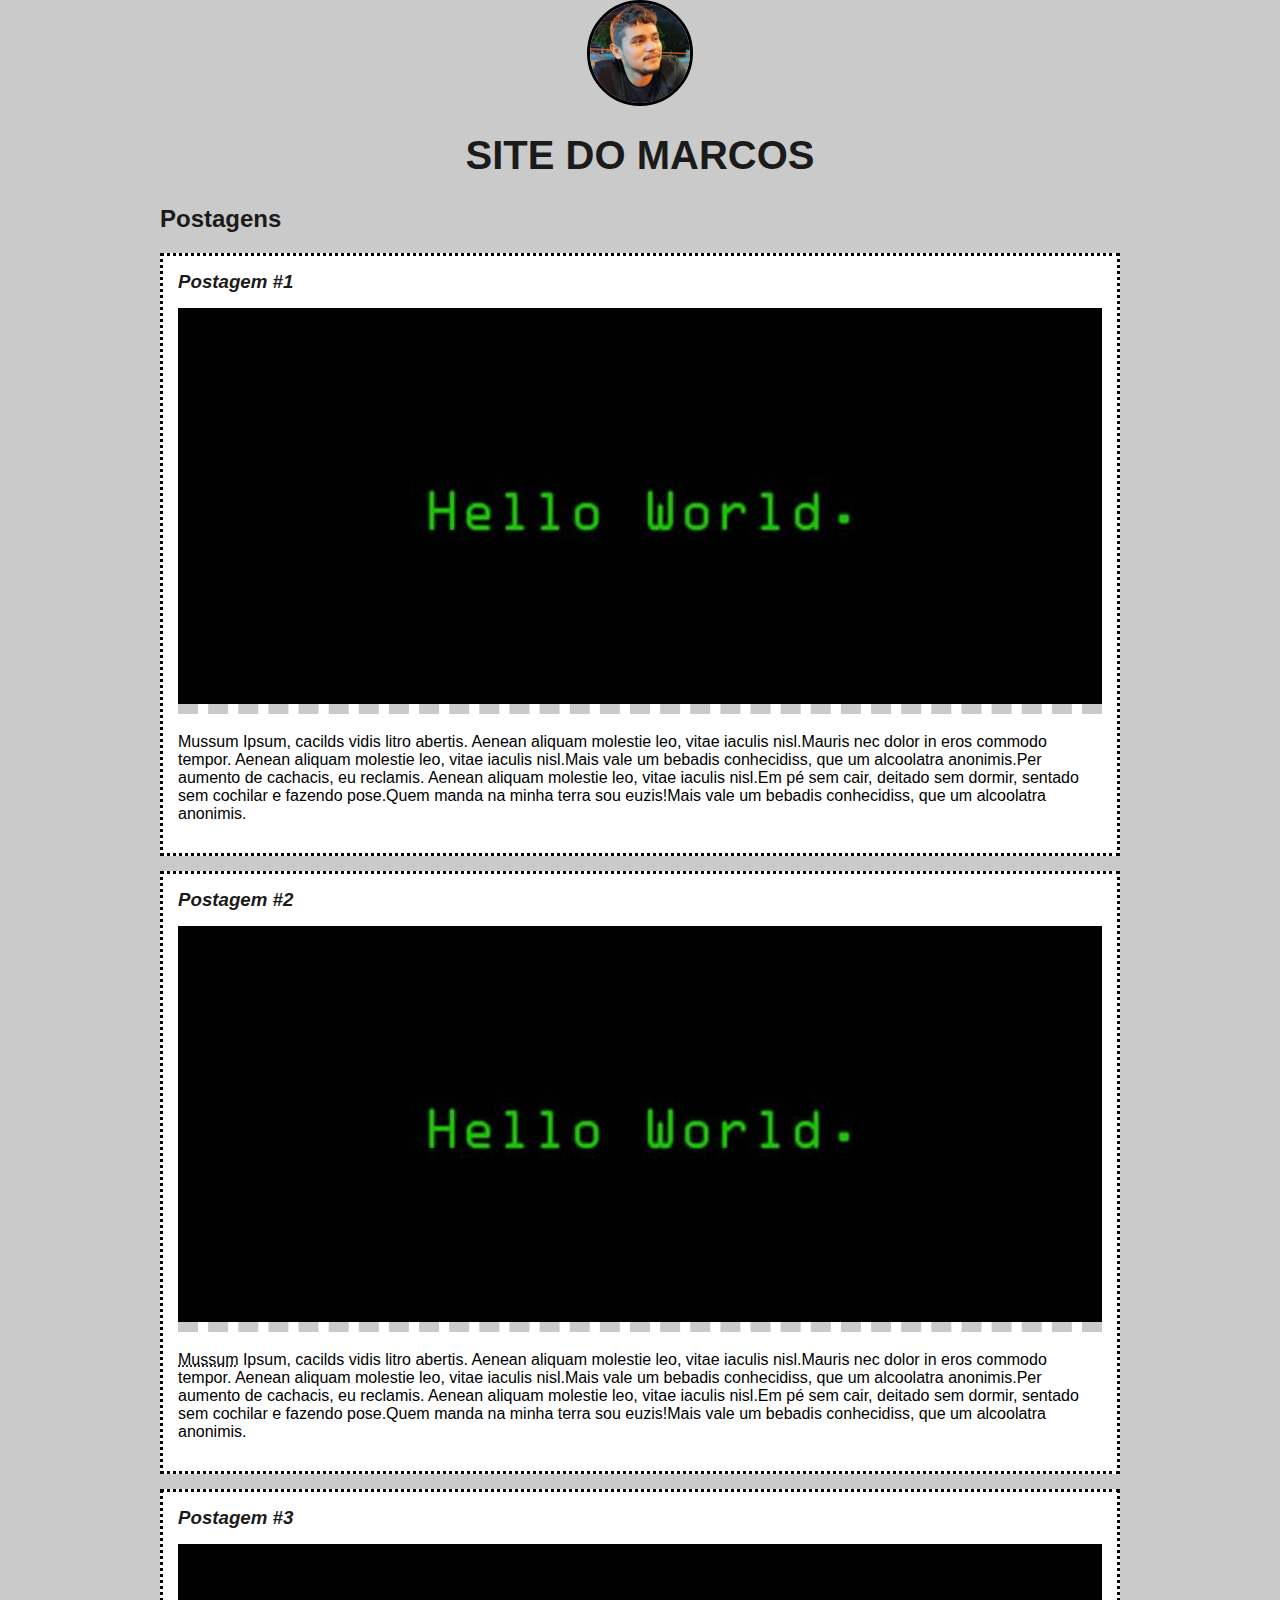
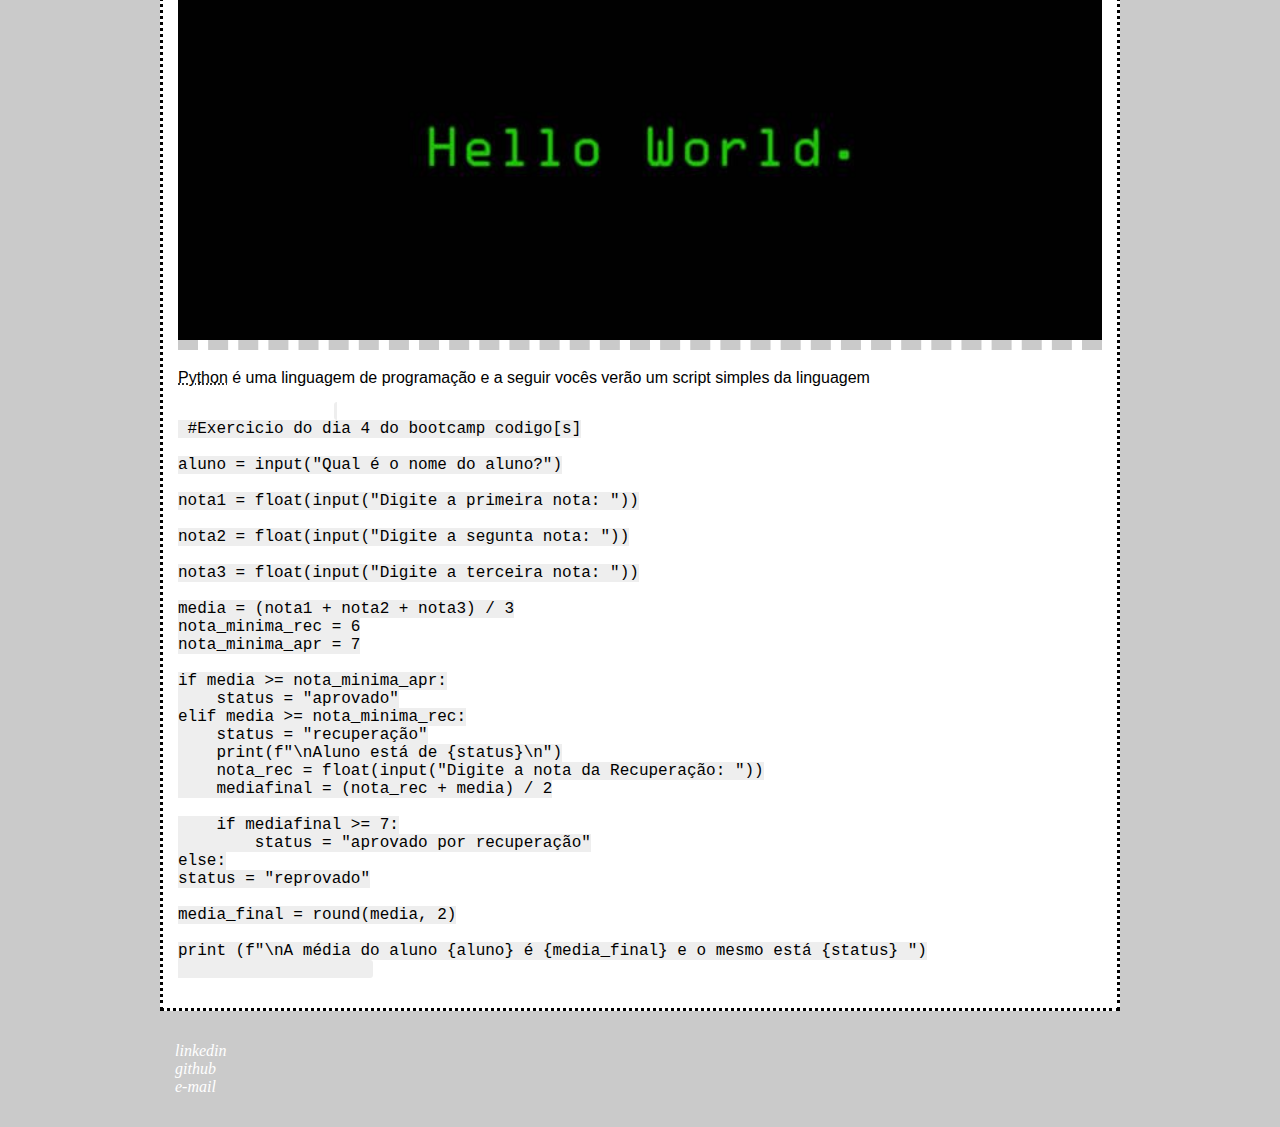
<file: html-css-dio/index.html>
<!DOCTYPE html>
<html lang="pt-br">
    <head>
        <meta charset="utf-8">
        <title>marcos lisboa</title>
        <link rel="stylesheet" href="style.css">
    </head>
    <body>
        <header>
            <img src="img/marcosavatar.png" alt="Avatar do autor do site" id="avatar">
            <h1 id="title">site do marcos</h1>
        </header>
        <section>
            <header>
                <h2 class="subtitle">Postagens</h2>
            </header>
            <article class="post">
                <header>
                    <h3 class="post_title">Postagem #1</h3>
                    <img src="img/codeimg2.jpg" alt="Editor de texto contendo condigo HTML5" class="landimg_post">
                </header>
                <p class="post_content">
                    Mussum Ipsum, cacilds vidis litro abertis. Aenean aliquam molestie leo, vitae iaculis nisl.Mauris nec dolor in eros commodo tempor. Aenean aliquam molestie leo, vitae iaculis nisl.Mais vale um bebadis conhecidiss, que um alcoolatra anonimis.Per aumento de cachacis, eu reclamis.
                    Aenean aliquam molestie leo, vitae iaculis nisl.Em pé sem cair, deitado sem dormir, sentado sem cochilar e fazendo pose.Quem manda na minha terra sou euzis!Mais vale um bebadis conhecidiss, que um alcoolatra anonimis.
                </p>
            </article>
            <article class="post">
                <header>
                    <h3 class="post_title">Postagem #2</h3>
                    <img src="img/codeimg2.jpg" alt="Editor de texto contendo condigo HTML5" class="landimg_post">
                    </header>
                <p class="post_content">
                    <abbr title="Mussum Ipsum é a linguagem generica do Mussum">Mussum</abbr> Ipsum, cacilds vidis litro abertis. Aenean aliquam molestie leo, vitae iaculis nisl.Mauris nec dolor in eros commodo tempor. Aenean aliquam molestie leo, vitae iaculis nisl.Mais vale um bebadis conhecidiss, que um alcoolatra anonimis.Per aumento de cachacis, eu reclamis.
                    Aenean aliquam molestie leo, vitae iaculis nisl.Em pé sem cair, deitado sem dormir, sentado sem cochilar e fazendo pose.Quem manda na minha terra sou euzis!Mais vale um bebadis conhecidiss, que um alcoolatra anonimis.
                </p>
            </article>
            <article class="post">
                <header>
                    <h3 class="post_title">Postagem #3</h3>
                    <img src="img/codeimg2.jpg" alt="Editor de texto contendo condigo HTML5" class="landimg_post">
                    </header>
                <p class="post_content">
                    <abbr title="Python é uma linguagem de programação">Python</abbr> é uma linguagem de programação e a seguir vocês verão um script simples da linguagem
                </p>
                <pre>
                    <code class="python">
 #Exercicio do dia 4 do bootcamp codigo[s]

aluno = input("Qual é o nome do aluno?")

nota1 = float(input("Digite a primeira nota: "))

nota2 = float(input("Digite a segunta nota: "))

nota3 = float(input("Digite a terceira nota: "))

media = (nota1 + nota2 + nota3) / 3
nota_minima_rec = 6
nota_minima_apr = 7

if media >= nota_minima_apr:
    status = "aprovado"
elif media >= nota_minima_rec:
    status = "recuperação"
    print(f"\nAluno está de {status}\n")
    nota_rec = float(input("Digite a nota da Recuperação: "))
    mediafinal = (nota_rec + media) / 2

    if mediafinal >= 7:
        status = "aprovado por recuperação"
else:
status = "reprovado"

media_final = round(media, 2)

print (f"\nA média do aluno {aluno} é {media_final} e o mesmo está {status} ")
                    </code>
                </pre>
            </article>
        </section>
        <footer>
            <address>
                <ul class="contacts_list"> <!-- Lista não ordenada de contatos-->
                    <li>
                        <a href="https://www.linkedin.com/in/lisboamab/" target="_blank">linkedin</a>
                    </li>
                    <li>
                        <a href="https://github.com/lisboamab" target="_blank">github</a>
                    </li>
                    <li>  
                        <a href="mailto:lisboamab@gmail.com" target="_blank">e-mail</a> 
                    </li>
                </ul>
            </address>
         </footer>
    </body>

</html>
</file>
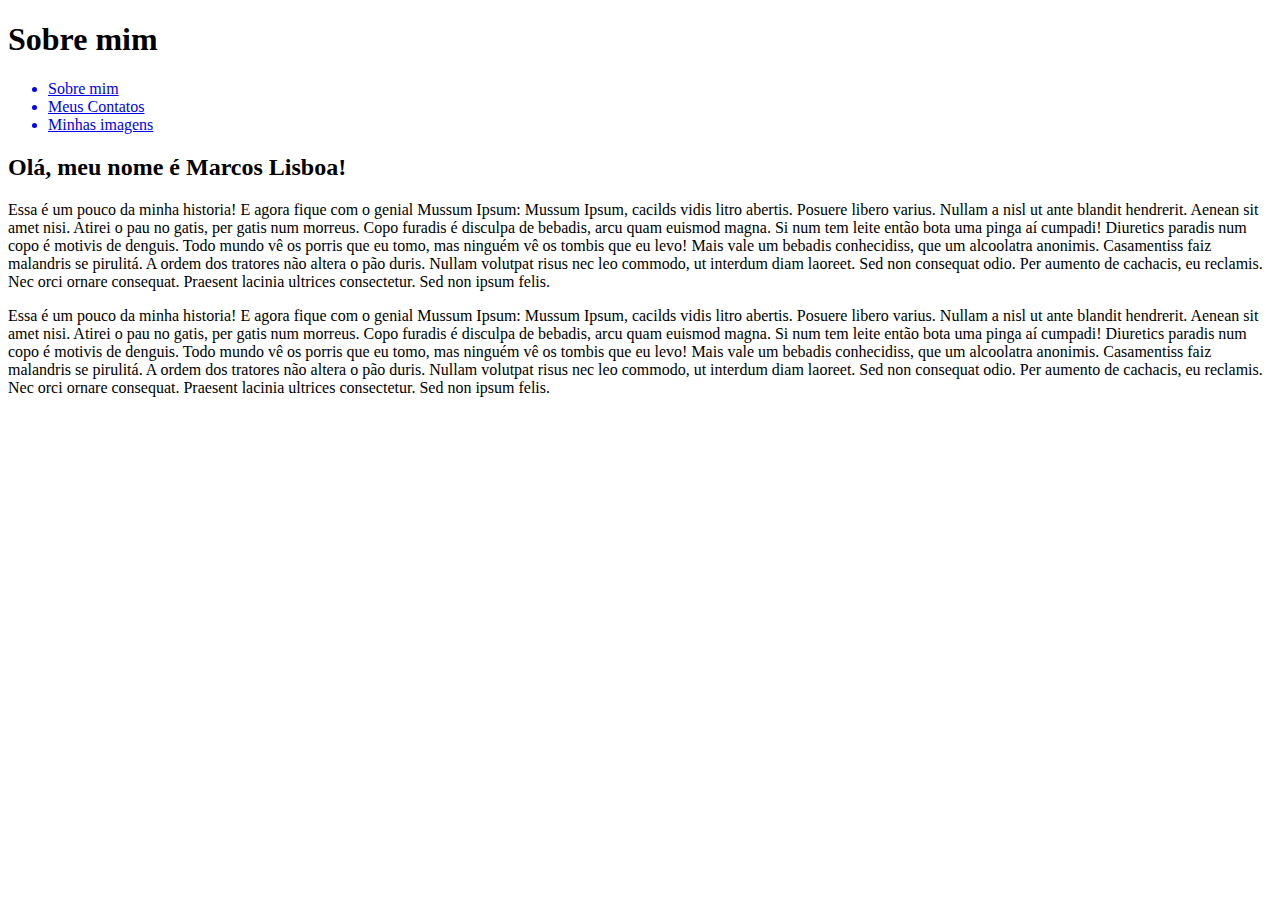
<file: guia-estelar-html/desafio-de-navegacao/index.html>
<!DOCTYPE html>
<html lang="pt-br">

<head>
    <meta charset="UTF-8">
    <meta http-equiv="X-UA-Compatible" content="IE=edge">
    <meta name="viewport" content="width=device-width, initial-scale=1.0">
    <link rel="icon" href="icon/icons8-filho-goku-16.png">
    <title>Sobre mim</title>
</head>

<body>
    <header>
        <h1>Sobre mim</h1>
    </header>
    <nav>
        <ul>
            <a href="index.html">
                <li>Sobre mim</li>
            </a>
            <a href="contact.html">
                <li>Meus Contatos</li>
            </a>
            <a href="files/images.html">
                <li>Minhas imagens</li>
            </a>
        </ul>
    </nav>
    <article>
        <h2>Olá, meu nome é Marcos Lisboa!</h2>
        <p>
            Essa é um pouco da minha historia! E agora fique com o genial Mussum Ipsum: Mussum Ipsum, cacilds vidis litro
            abertis. Posuere libero varius. Nullam a nisl ut ante blandit hendrerit. Aenean sit amet nisi. Atirei o pau
            no gatis, per gatis num morreus. Copo furadis é disculpa de bebadis, arcu quam euismod magna. Si num tem
            leite então bota uma pinga aí cumpadi!
            Diuretics paradis num copo é motivis de denguis. Todo mundo vê os porris que eu tomo, mas ninguém vê os
            tombis que eu levo! Mais vale um bebadis conhecidiss, que um alcoolatra anonimis. Casamentiss faiz malandris
            se pirulitá.
            A ordem dos tratores não altera o pão duris. Nullam volutpat risus nec leo commodo, ut interdum diam
            laoreet. Sed non consequat odio. Per aumento de cachacis, eu reclamis. Nec orci ornare consequat. Praesent
            lacinia ultrices consectetur. Sed non ipsum felis.
        </p>
        <p>
            Essa é um pouco da minha historia! E agora fique com o genial Mussum Ipsum: Mussum Ipsum, cacilds vidis litro
            abertis. Posuere libero varius. Nullam a nisl ut ante blandit hendrerit. Aenean sit amet nisi. Atirei o pau
            no gatis, per gatis num morreus. Copo furadis é disculpa de bebadis, arcu quam euismod magna. Si num tem
            leite então bota uma pinga aí cumpadi!
            Diuretics paradis num copo é motivis de denguis. Todo mundo vê os porris que eu tomo, mas ninguém vê os
            tombis que eu levo! Mais vale um bebadis conhecidiss, que um alcoolatra anonimis. Casamentiss faiz malandris
            se pirulitá.
            A ordem dos tratores não altera o pão duris. Nullam volutpat risus nec leo commodo, ut interdum diam
            laoreet. Sed non consequat odio. Per aumento de cachacis, eu reclamis. Nec orci ornare consequat. Praesent
            lacinia ultrices consectetur. Sed non ipsum felis.
        </p>
    </article>

</body>

</html>
</file>
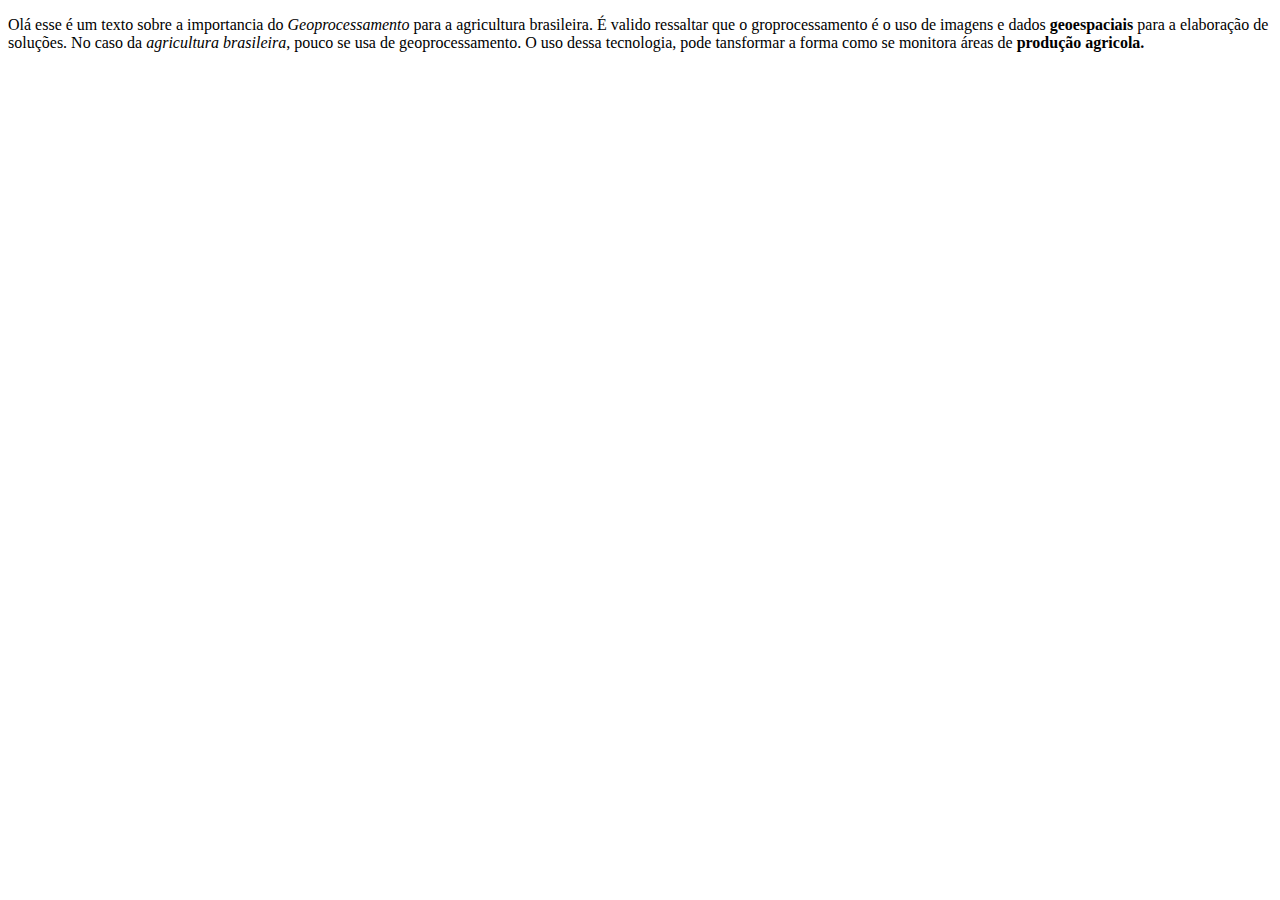
<file: guia-estelar-html/elementos-conceitos/index.html>
<!DOCTYPE html>
<html lang="pt-br">

<head>
    <!-- Meta dados e link de scripts, css e outros. COnfigurações de documento-->
    <meta charset="UTF-8"> <!-- Para aceitar mais caracteres-->
    <meta http-equiv="X-UA-Compatible" content="IE=edge">
    <meta name="viewport" content="width=device-width, initial-scale=1.0">
    <title>Minha página</title>
</head>

<body>
    <p class="">
        Olá esse é um texto sobre a importancia do <em>Geoprocessamento</em> para a agricultura brasileira.
        É valido ressaltar que o groprocessamento é o uso de imagens e dados <strong>geoespaciais</strong> para
        a elaboração de soluções. No caso da <em>agricultura brasileira</em>, pouco se usa de geoprocessamento.
        O uso dessa tecnologia, pode tansformar a forma como se monitora áreas de <strong>produção agricola.</strong>
    </p>

</body>

</html>
</file>
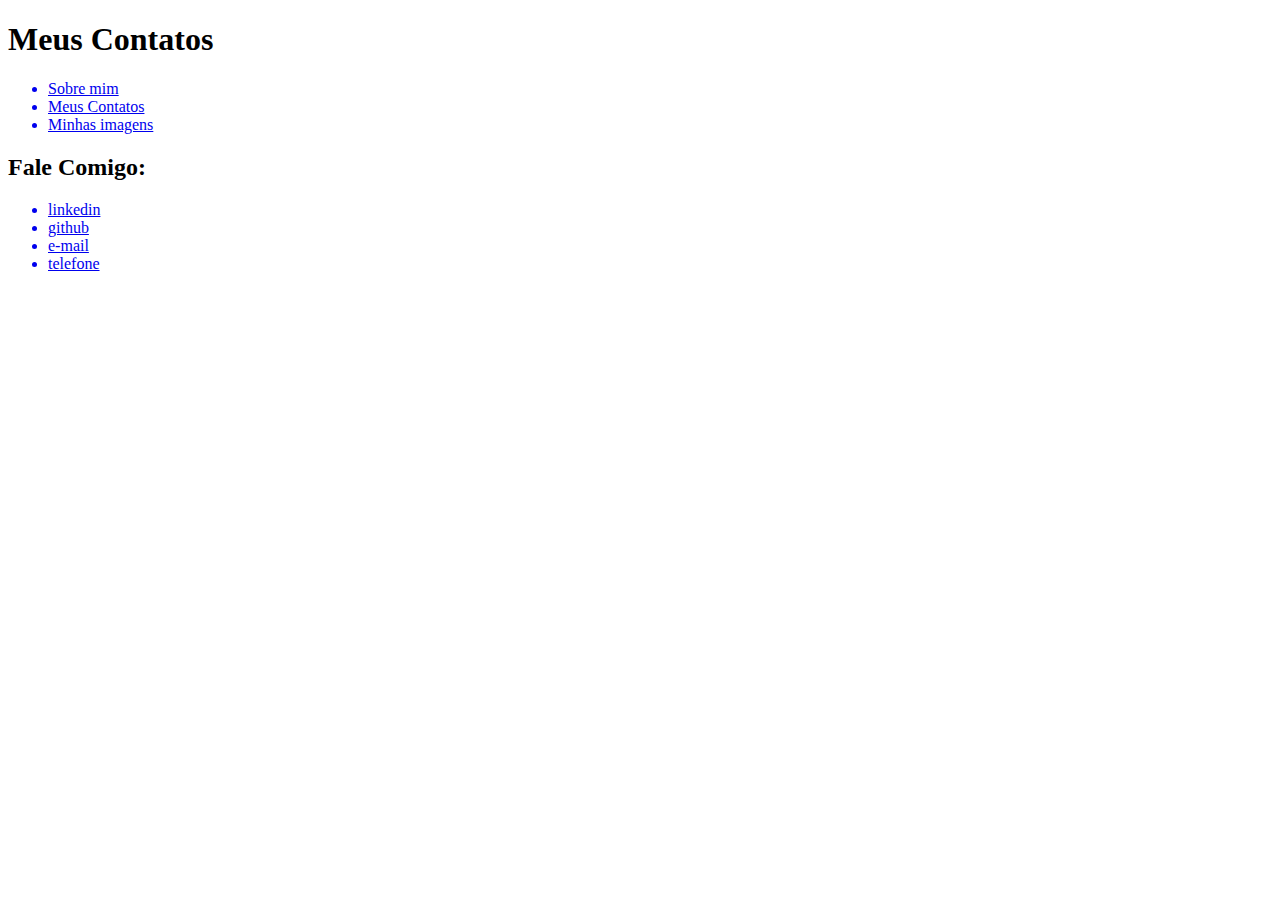
<file: guia-estelar-html/desafio-de-navegacao/contact.html>
<!DOCTYPE html>
<html lang="pt-br">
<head>
    <meta charset="UTF-8">
    <meta http-equiv="X-UA-Compatible" content="IE=edge">
    <meta name="viewport" content="width=device-width, initial-scale=1.0">
    <title>Meus contatos</title>
</head>
<body>
    <header><h1>Meus Contatos</h1></header>
    <nav>
        <ul>
            <a href="index.html"><li>Sobre mim</li></a>
            <a href="contact.html"><li>Meus Contatos</li></a>
            <a href="files/images.html"><li>Minhas imagens</li></a>
        </ul>
    </nav>
    <section class="contact_list">
        <h2>Fale Comigo:</h2>
        <ul>
            <a href="https://www.linkedin.com/in/lisboamab/" target="_blank"><li>linkedin</li></a>
            <a href="https://github.com/lisboamab" target="_blank"><li>github</li></a>
            <a href="mailto:lisboamab@gmail.com" target="_blank"><li>e-mail</li></a>
            <a href="tel:+5585991343471" target="_blank"><li>telefone</li></a>
        </ul>
    </section>
</body>
</html>
</file>
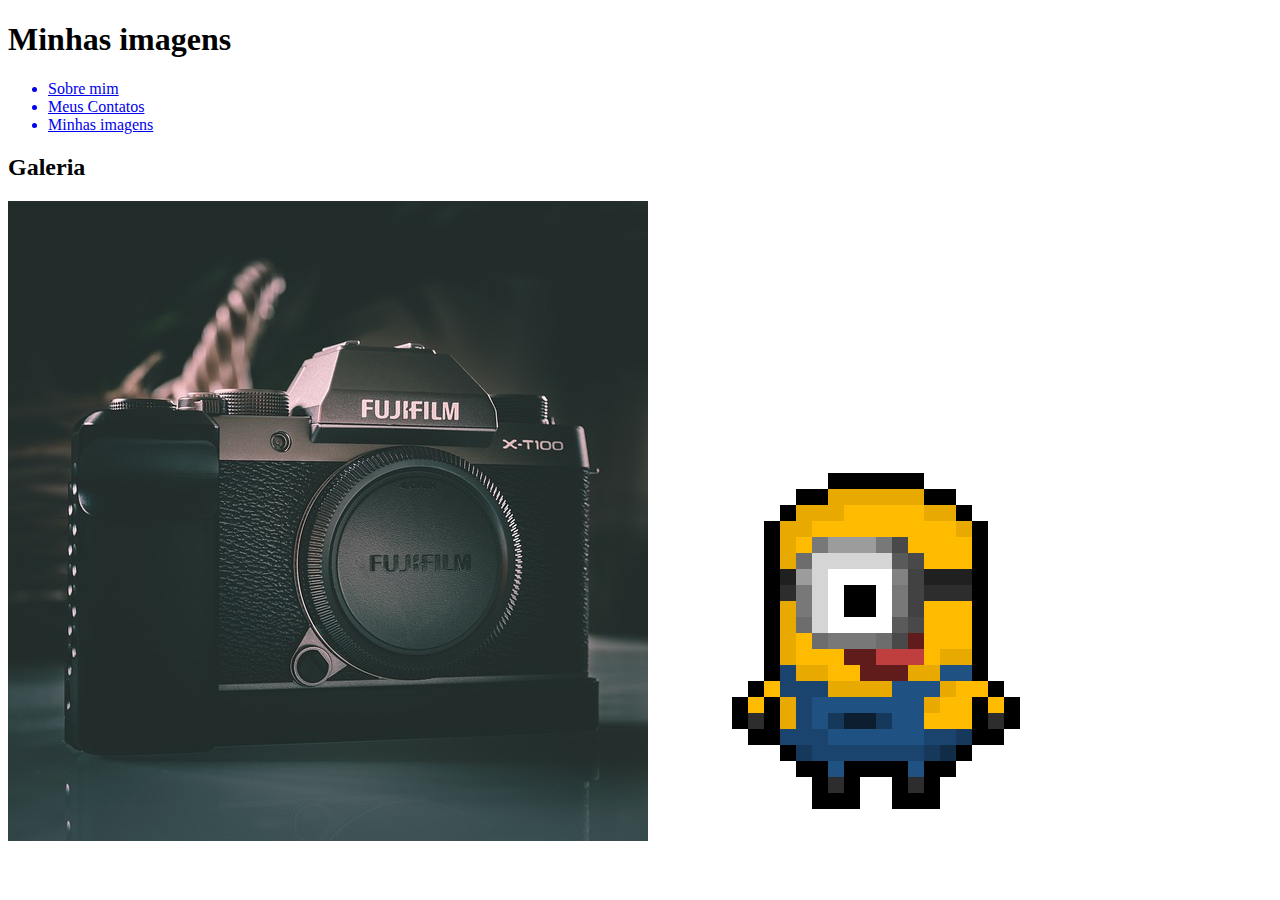
<file: guia-estelar-html/desafio-de-navegacao/files/images.html>
<!DOCTYPE html>
<html lang="pt-br">
<head>
    <meta charset="UTF-8">
    <meta http-equiv="X-UA-Compatible" content="IE=edge">
    <meta name="viewport" content="width=device-width, initial-scale=1.0">
    <title>Minhas imagens</title>
</head>
<body>
    <header><h1>Minhas imagens</h1></header>
    <nav>
        <ul>
            <a href="../index.html"><li>Sobre mim</li></a>
            <a href="../contact.html"><li>Meus Contatos</li></a>
            <a href="images.html"><li>Minhas imagens</li></a>
        </ul>
    </nav>
    <section>
        <h2>Galeria</h2>
        <img src="camera.jpg" alt="Imagem de uma camera">
        <img src="minion.png" alt="Imagem de um minion e um coração">
    </section>
    
    
</body>
</html>
</file>
<file: html-css-dio/style.css>
#avatar{
    border: #000 solid 3px;
    border-radius: 50%;
    margin: auto;
    display: block;
    
}

body{
    background: #cacaca;
    font-family: Verdana;
    width: 75%;
    margin: auto;
}

#title{
    text-transform: uppercase;
    font-size: 40px;
    text-align: center;
}

a {
    text-decoration: none;
    color: #ffffff; 
}

#title, .subtitle, .post_title {
    color: rgb(27, 27, 27);
    font-family: 'Franklin Gothic Medium', 'Arial Narrow', Arial, sans-serif;
}

.post_title {
    font-size: 16;
    font-style: italic;
    margin: 0px;
    margin-bottom: 15px;
}

.post{
    background: #fff;
    padding: 15px;
    border: 3px dotted #000;
    margin-bottom: 15px;
    font-family: 'Gill Sans', 'Gill Sans MT', Calibri, 'Trebuchet MS', sans-serif; 
}

.post_content{
    margin: 0%;
    margin-bottom: 15px;
    color: #000;
}

.landimg_post{
    margin-bottom: 15px;
    border-bottom: #cacaca dashed 10px;
    width: 100%;
}

.contacts_list {
    list-style-type: none;
    padding: 15px;
}

pre{
    padding: 0;
    margin: auto;
    bottom: 0;
    display: block;
}

code {
    background-color: #eee;
    border-radius: 3px;
    font-family: courier, monospace;
    padding: 0 3px;
}

.python{
    color: #000;
}
</file>
